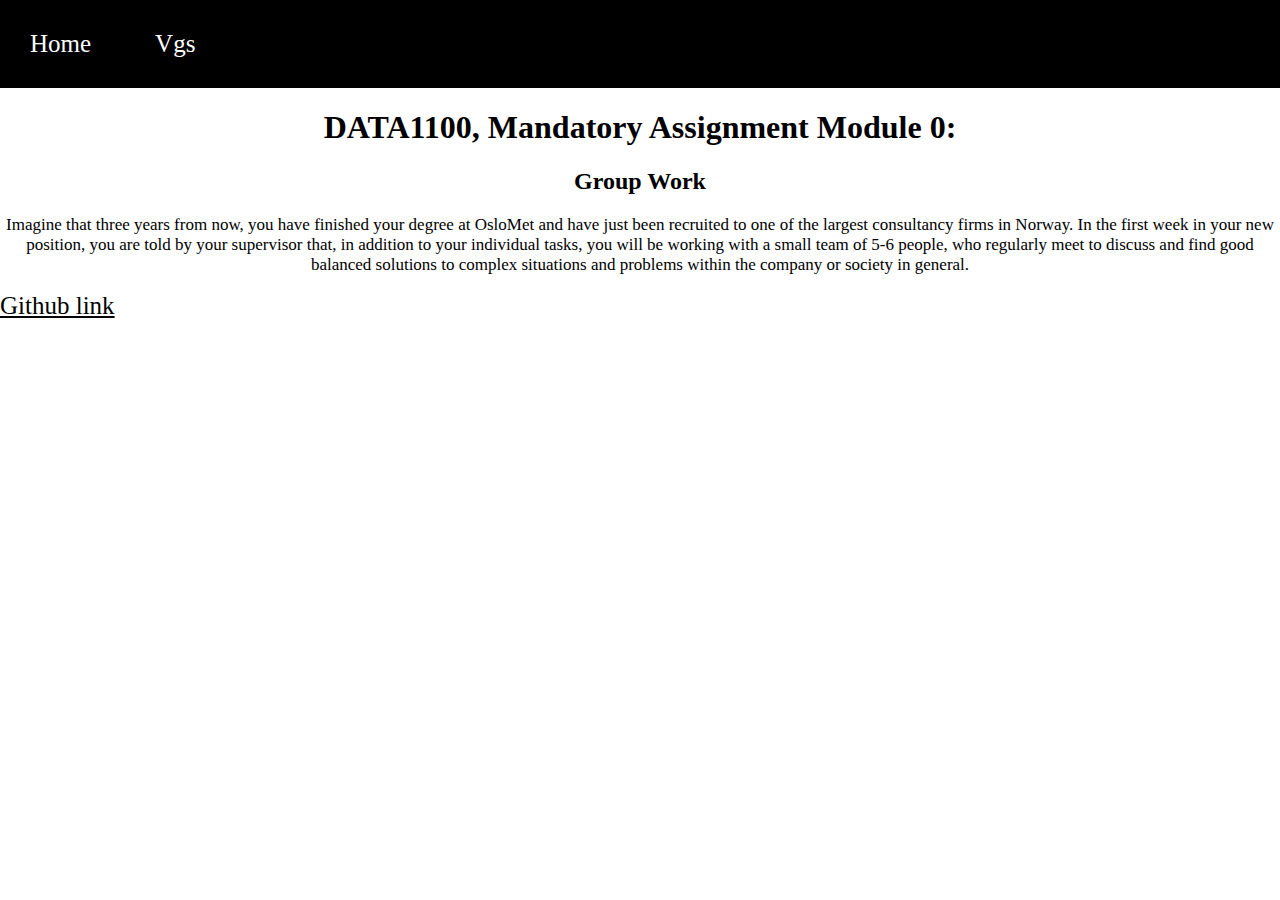
<file: index.html>
<!DOCTYPE html>
<html lang="en">
<head>
    <meta charset="UTF-8">
    <title>Home</title>
    <link href="style.css" rel="stylesheet">
</head>
<body>
<header>
    <nav>
        <ul>
            <li><a class="meny" href="index.html">Home</a></li>
            <li><a class="meny" href="vgs.html">Vgs</a></li>
        </ul>
    </nav>

</header>
<h1 class="overskrift">DATA1100, Mandatory Assignment Module 0:</h1>
<h2 class="uOverskrift">Group Work</h2>
<p class="pHome">Imagine that three years from now, you have finished your degree at OsloMet and have just been recruited
    to one of the largest consultancy firms in Norway. In the first week in your new position, you are told by
    your supervisor that, in addition to your individual tasks, you will be working with a small team of 5-6
    people, who regularly meet to discuss and find good balanced solutions to complex situations and problems
    within the company or society in general.</p>

<footer>
    <a href="https://github.com/OsloMet-web/1stOblig-oblig-1-group-53">Github link</a>


</footer>

</body>


</html>
</file>
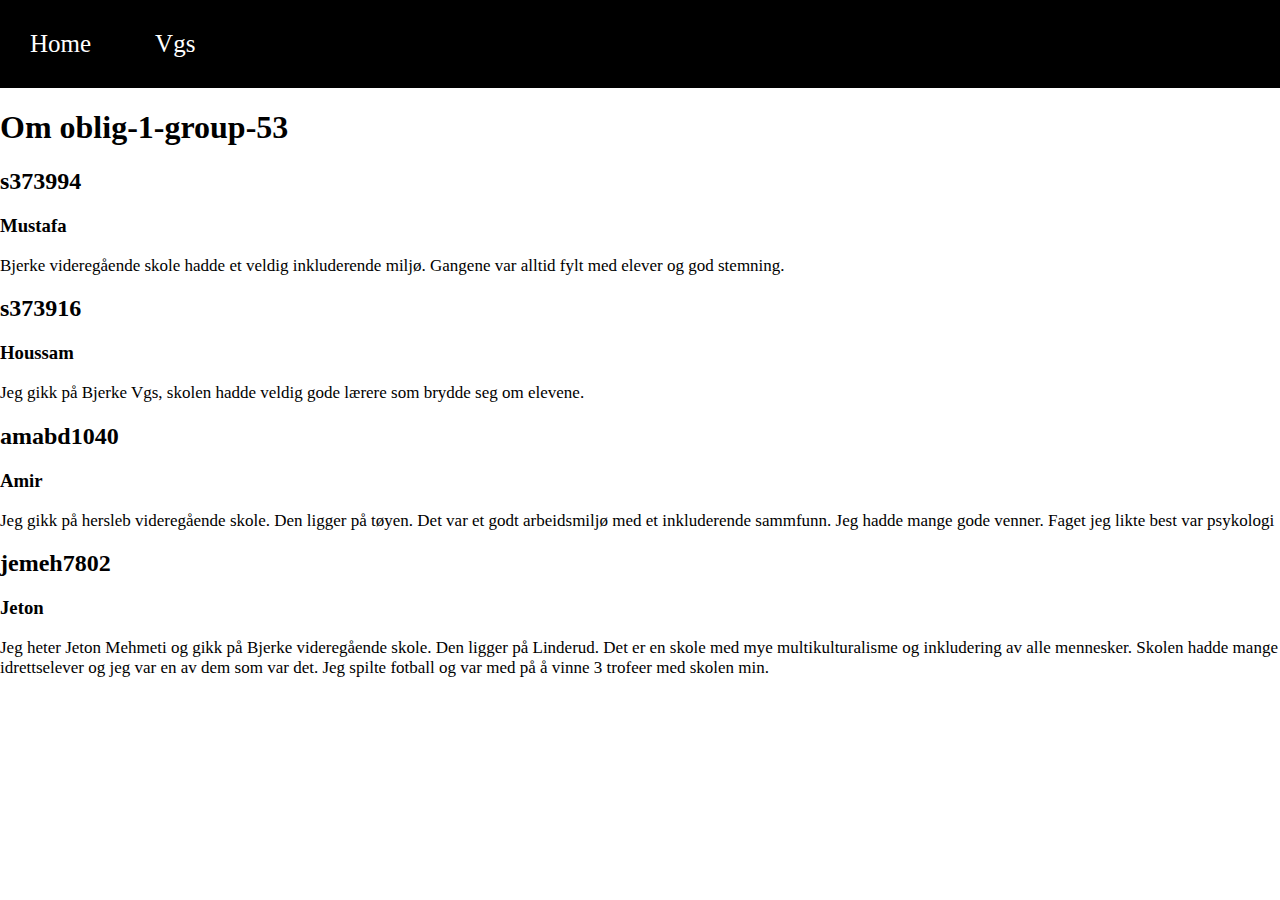
<file: vgs.html>
<!DOCTYPE html>
<html lang="en">
<head>
  <meta charset="UTF-8">
  <title>Vgs</title>
  <link href="style.css" rel="stylesheet">
</head>
<body>
<header>
  <nav>
    <ul>
      <li><a class="meny" href="index.html">Home</a></li>
      <li><a class="meny" href="vgs.html">Vgs</a></li>
    </ul>
  </nav>

</header>


  <h1> Om oblig-1-group-53</h1>
  <h2>s373994</h2>
  <h3>Mustafa</h3>
  <p>Bjerke videregående skole hadde et veldig inkluderende miljø. Gangene var alltid fylt med elever og god stemning.</p>



<h2>s373916</h2>
<h3>Houssam</h3>
<p>Jeg gikk på Bjerke Vgs, skolen hadde veldig gode lærere som brydde seg om elevene. </p>


<h2>amabd1040</h2>
<h3>Amir</h3>
<p>Jeg gikk på hersleb videregående skole. Den ligger på tøyen.
  Det var et godt arbeidsmiljø med et inkluderende sammfunn.
Jeg hadde mange gode venner. Faget jeg likte best var psykologi</p>

<h2>jemeh7802</h2>
<h3>Jeton</h3>
<p>Jeg heter Jeton Mehmeti og gikk på Bjerke videregående skole. Den ligger på Linderud.
   Det er en skole med mye multikulturalisme og inkludering av alle mennesker.
   Skolen hadde mange idrettselever og jeg var en av dem som var det.
   Jeg spilte fotball og var med på å vinne 3 trofeer med skolen min.</p>


</body>
</html>
</file>
<file: style.css>
body{
    margin: 0;

}
header{
    background: black;
}

.overskrift{
    text-align: center;

}
.uOverskrift{
    text-align: center;


}
.pHome{
    text-align: center;

}
p{
    font-family: Serif;
    font-size: 17px;

}
ul {
    margin: 0;
    padding: 0;
    list-style-type: none;



}
li {

    display: inline-block;
    margin: 30px;



}

a.meny{
    text-decoration: none;
    color: white;
    font-size: 25px;

}

a.meny:hover{
    color: darkgoldenrod;
}

a:hover{
    color: black;
}

a{
    font-size: 25px;
    color: black;
}


footer{
    color: black;
}
</file>
